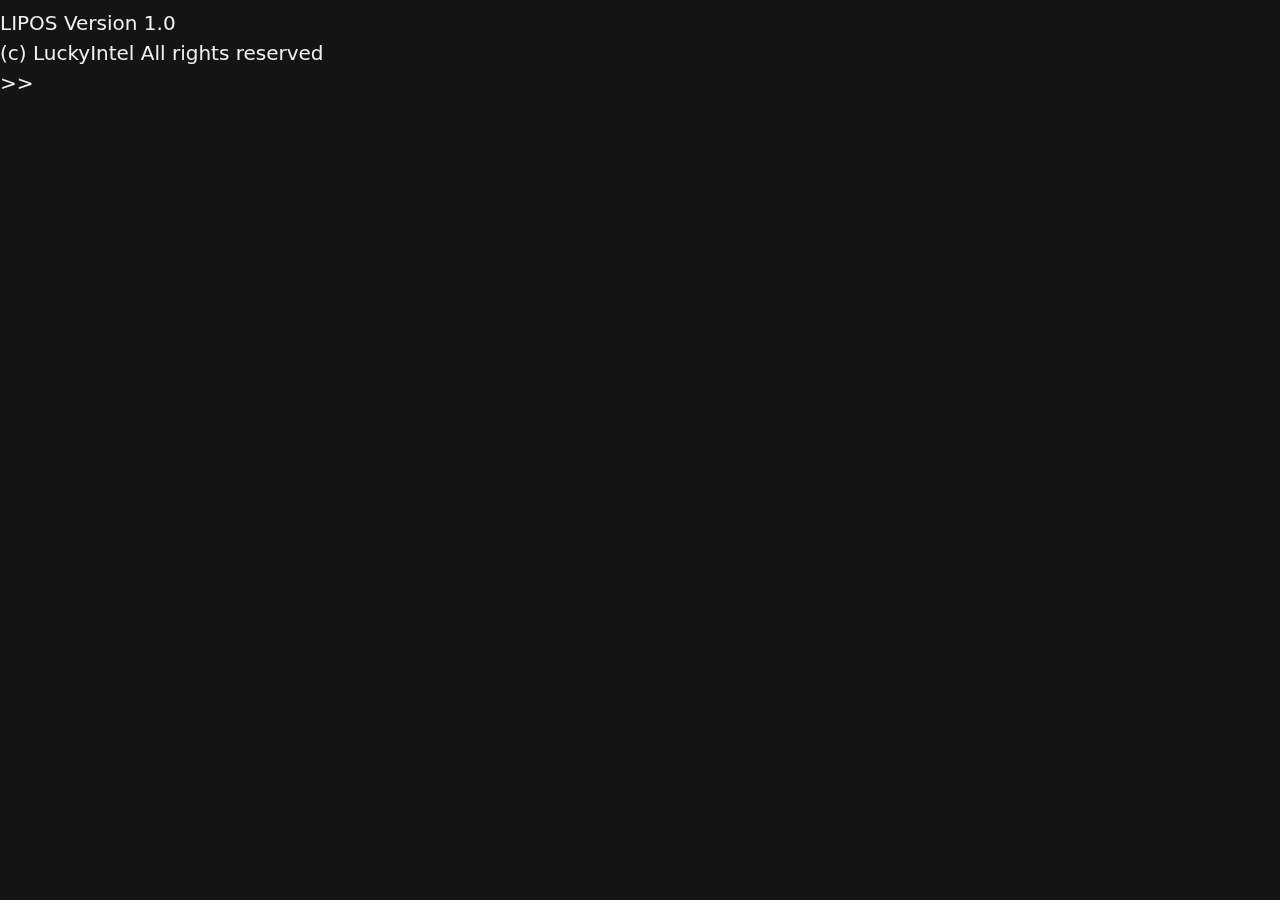
<file: index.html>
<!DOCTYPE html>
<html>
    <head>
        <meta charset="UTF-8">
        <meta name="viewport" content="width=device-width, initial-scale=1.0">
        <title>Portfolio</title>
        <style>
            * {
                margin: 0;
                padding: 0;
                overflow: hidden;
            }
        </style>
    </head>
    <body>
        <script src="script.js"></script>
    </body>
</html>
</file>
